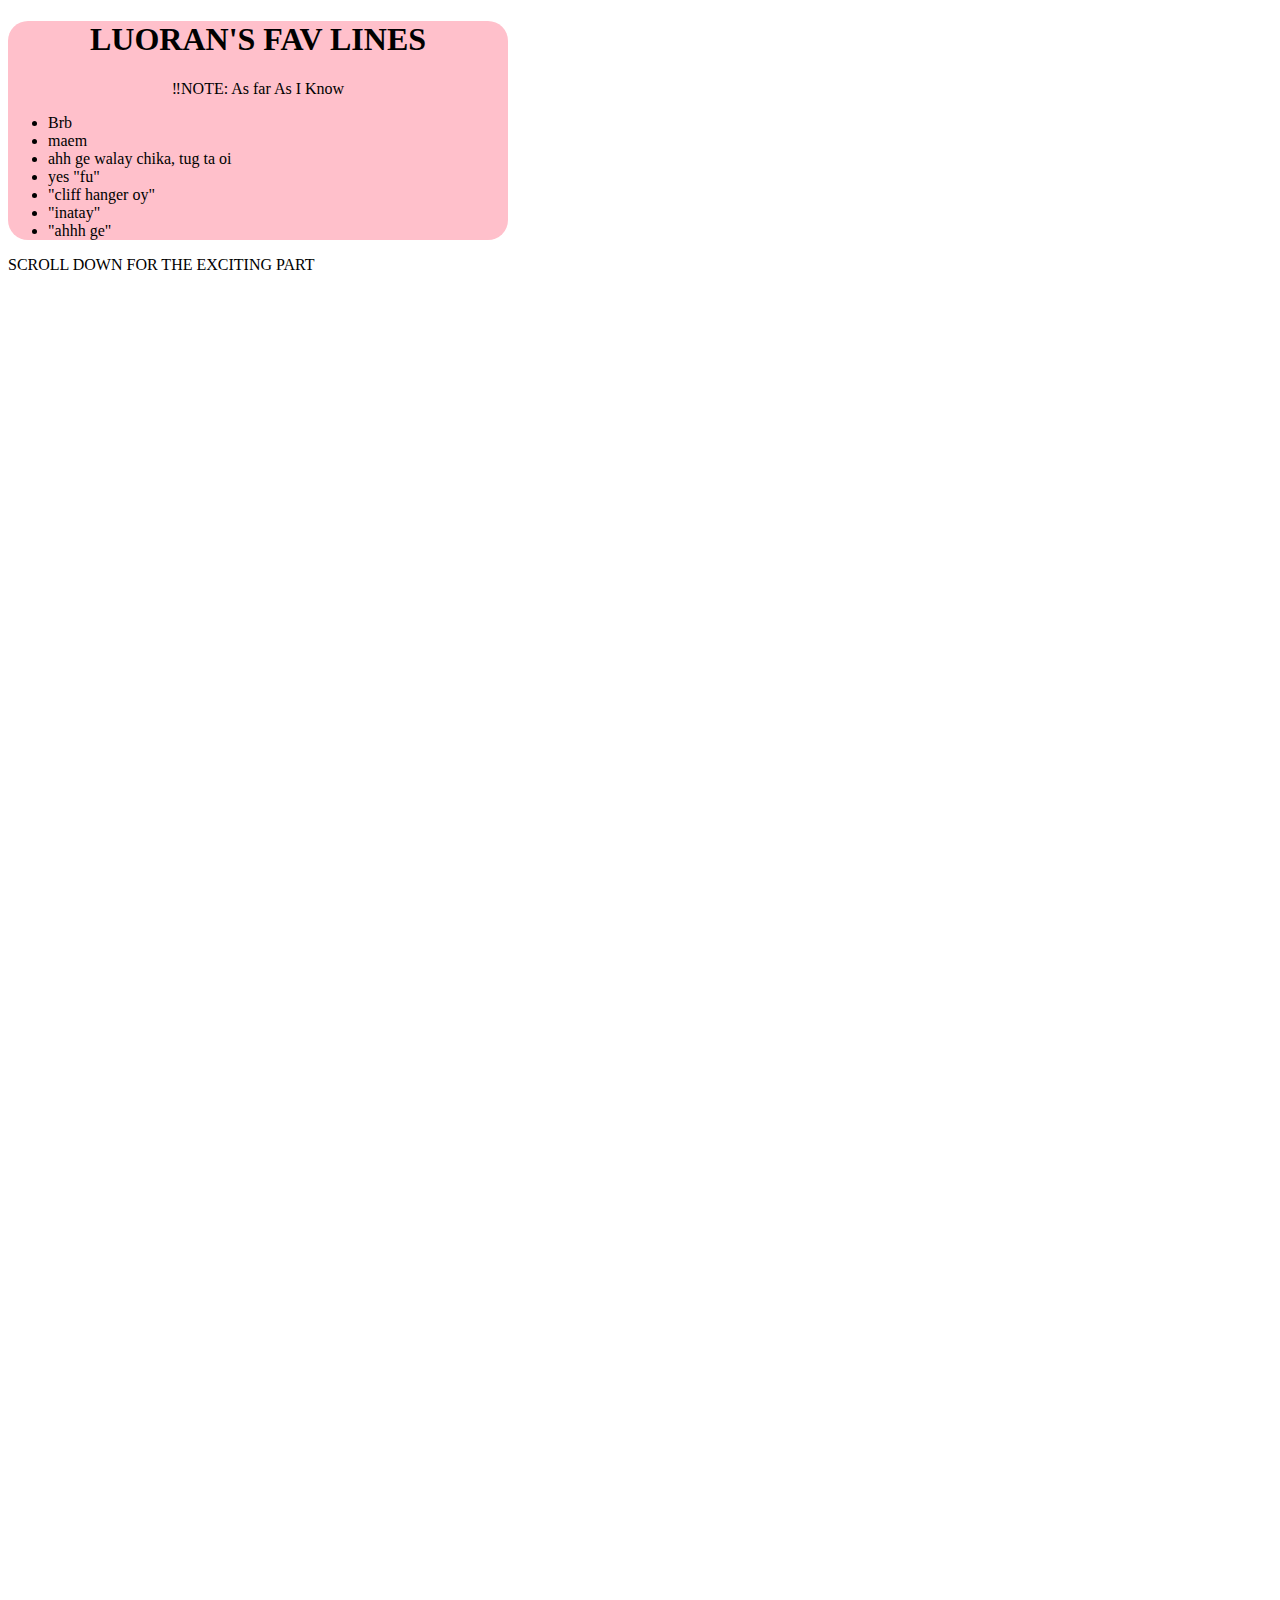
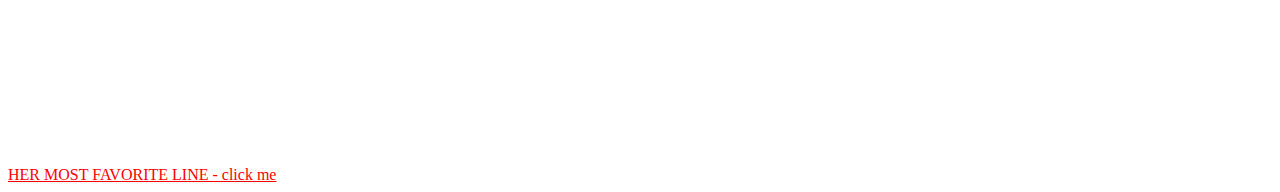
<file: index.html>
<!DOCTYPE html>
<html lang="en">
    <head>
        <meta charset="UTF-8">
        <meta name="viewport" content="width=device-width, initial-scale=1.0">
        <title>NICS FAV LINES</title>
        <link rel="stylesheet" href="./style.css">
    </head>
    <body>
        <div>
        <h1 class="title">LUORAN'S FAV LINES</h1>
        <P class="title">‼NOTE: As far As I Know</P>
    

        <ul>
            <li>Brb</li>
            <li>maem</li>
            <li>ahh ge walay chika, tug ta oi</li>
            <li>yes "fu"</li>
            <li>"cliff hanger oy"</li>
            <li>"inatay"</li>
            <li>"ahhh ge"</li>
        </ul>
        </div>
        <p>SCROLL DOWN FOR THE EXCITING PART</p>
        <br/>
        <br/>
        <br/>
        <br/>
        <br/>
        <br/>
        <br/>
        <br/>
        <br/>
        <br/>
        <br/>
        <br/>
        <br/>
        <br/>
        <br/><br/><br/><br/><br/><br/><br/><br/><br/><br/><br/><br/><br/><br/><br/><br/><br/><br/><br/><br/><br/><br/><br/><br/><br/><br/><br/><br/><br/><br/><br/><br/><br/><br/><br/><br/><br/><br/><br/><br/><br/><br/><br/><br/><br/><br/><br/><br/><br/><br/><br/><br/><br/><br/><br/><br/><br/><br/><br/><br/><br/><br/><br/><br/><br/><br/><br/><br/>
    </body>
    <footer>
        <a href="./FAV-lines.html" style="color: red;">HER MOST FAVORITE LINE - click me</a>
    </footer>
</html>
</file>
<file: style.css>
div {
    background-color: pink;
    border-radius: 20px;
    width: 500px;
}

.title{
    text-align: center;
}
</file>
